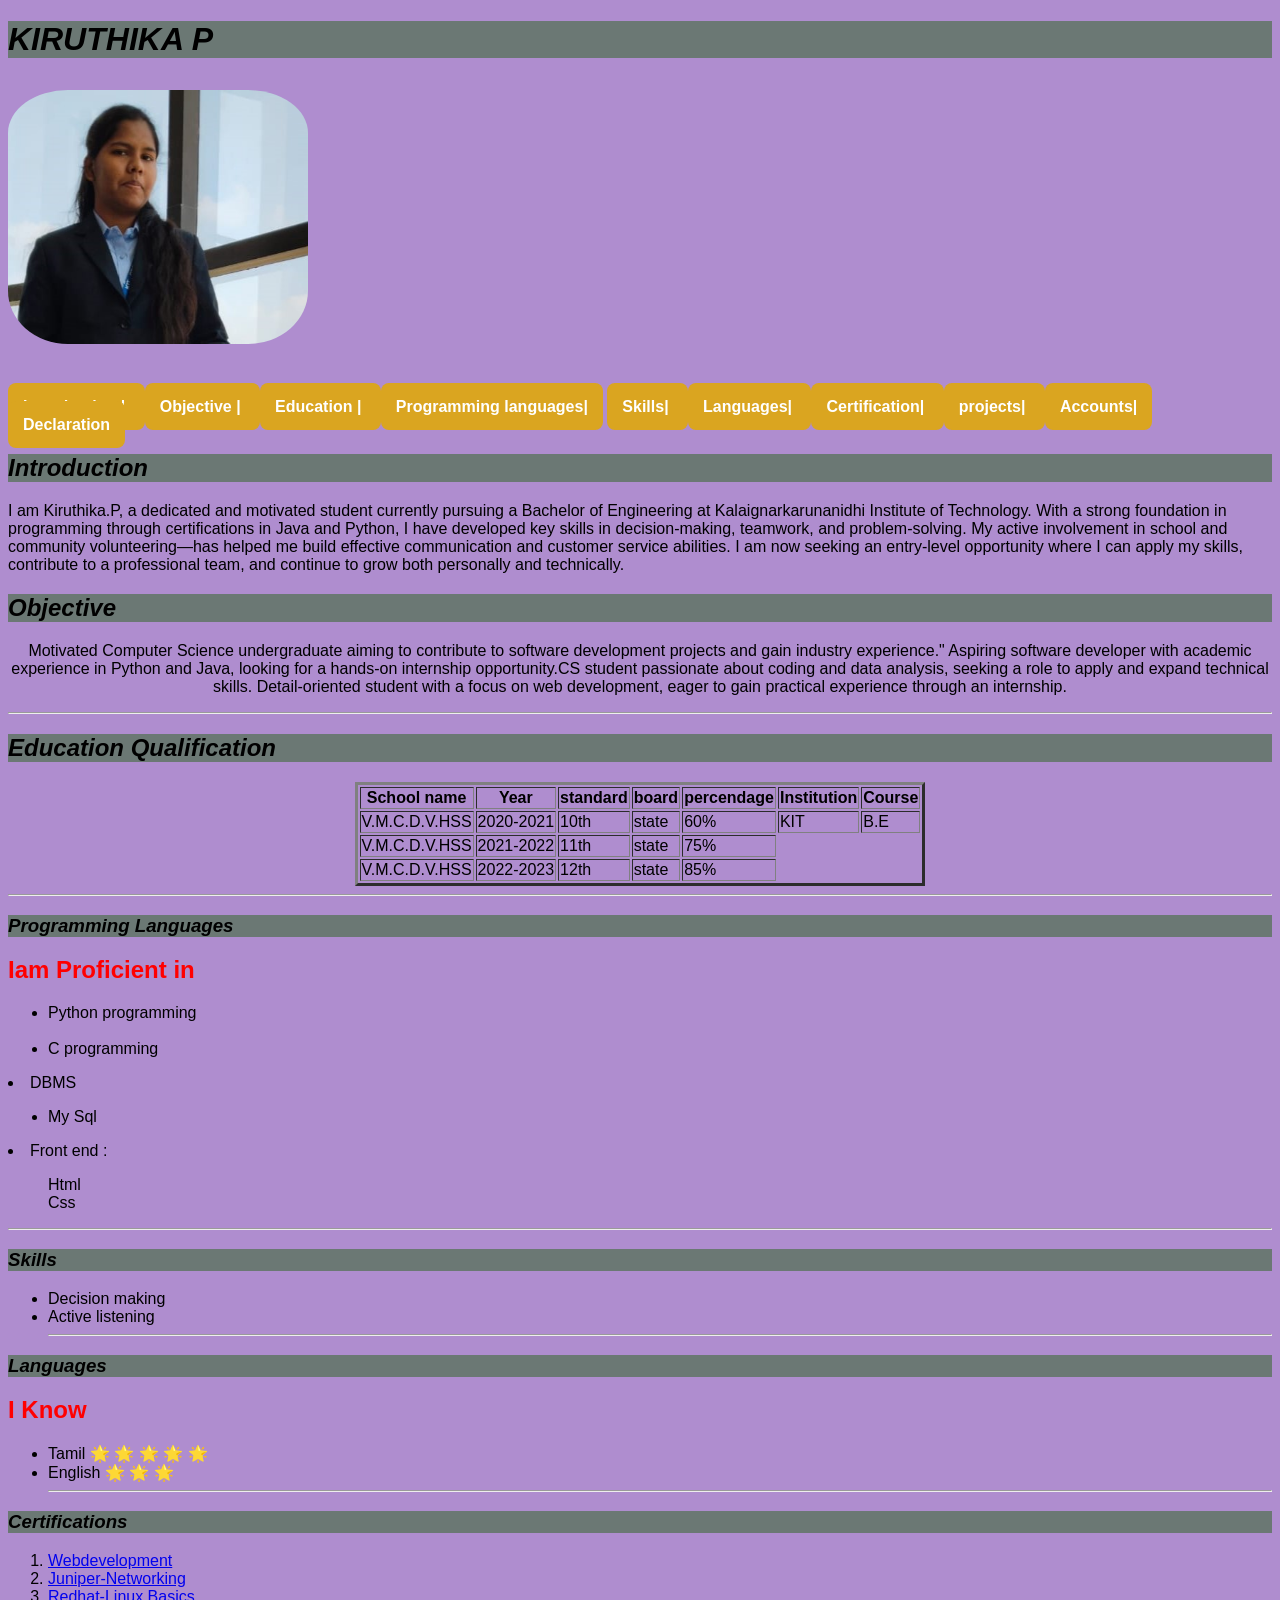
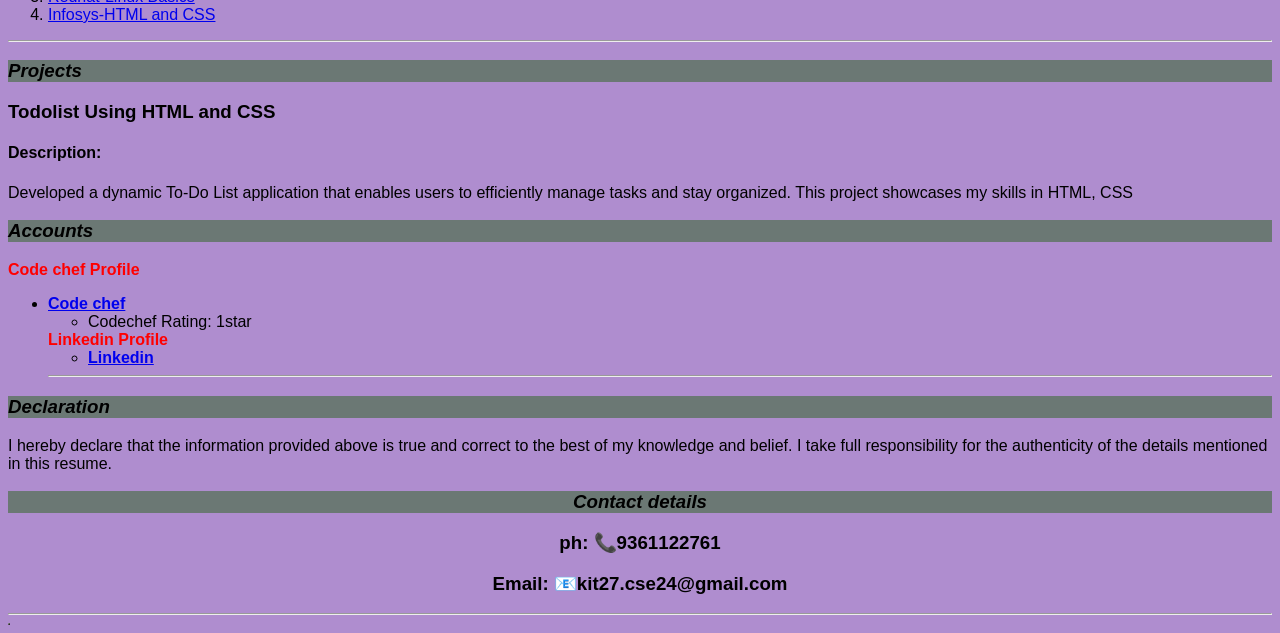
<file: index.html>
<!DOCTYPE html>
<html lang="en">
<head>
    <meta charset="UTF-8">
    <meta name="viewport" content="width=device-width, initial-scale=1.0">
    <title>Document</title>
    <link rel="stylesheet" href="style.css">
<style>
    h1{
        color:black;
        background-color: rgba(69, 69, 50, 0.312);
    }
    h2{
        color:red;
    }
    h1{
        background-color: rgb(107, 120, 116);
    }
    * body{
        background-color:rgb(175, 141, 207)
    }
</style>
</head>
<body>
    <header>
            <div style="text-align: left">
            <h1>KIRUTHIKA P</h1>
            <img src="./WhatsApp Image 2025-06-07 at 11.53.05 AM.jpeg"width="300"></center>

            <nav><b>
                <a href="#intro">Introduction |  </a>
                <a href="#obj">   Objective |  </a>
                <a href="#Edu">   Education | </a>
                <a href="#programming"> Programming languages|</a>
                <a href="#skills">  Skills|   </a>
                <a href="#lang">   Languages|  </a>
                <a href="#Certification">   Certification|  </a>
                <a href="#pro">   projects|   </a>
                <a href="#Acc">   Accounts|  </a>
                <a href="#Dec">   Declaration</a></b>
            </nav>
    </header>
    <center><section id="intro">
        <h1>Introduction</h1></section>
        </center>
        <p>
            I am Kiruthika.P, a dedicated and motivated student currently pursuing a Bachelor of Engineering at Kalaignarkarunanidhi Institute of Technology. With a strong foundation in programming through certifications in Java and Python, I have developed key skills in decision-making, teamwork, and problem-solving. My active involvement in school and community volunteering—has helped me build effective communication and customer service abilities. I am now seeking an entry-level opportunity where I can apply my skills, contribute to a professional team, and continue to grow both personally and technically.

        </p>
    </section>
        <section id="obj">
        <center><h1>Objective</h1>
                <p>Motivated Computer Science undergraduate aiming to contribute to software development projects and gain industry experience."
        Aspiring software developer with academic experience in Python and Java, looking for a hands-on internship opportunity.CS student passionate about coding and data analysis, seeking a role to apply and expand technical skills.
        Detail-oriented student with a focus on web development, eager to gain practical experience through an internship.
        </p></center>
        </section>
<hr>
<section id="Edu">
<h1>Education Qualification</h1>
<center>
<table border="3">
    <t head>
            <tr>
        <th style="color:black;">
            School name
        </th>
        <th style="color:black;">
        Year</th>
        <th style="color:black;">
        standard</th>
        <th style="color:black;">
        board</th>
        <th style="color:black;">
        percendage</th>
        <th style="color:black;">
            Institution
        <th style="color:black">
            Course
        </tr>
    </t head>
    <t body>
        <tr>
            <td>V.M.C.D.V.HSS</td>
            <td>2020-2021</td>
            <td>10th</td>
            <td>state</td>
            <td>60%</td>
            <td>KIT</td>
            <td>B.E</td>

        </tr>
        <tr>
            <td>V.M.C.D.V.HSS</td>
            <td>2021-2022</td>
            <td>11th</td>
            <td>state</td>
            <td>75%</td>
        </tr>
        <tr>
            <td>V.M.C.D.V.HSS</td>
            <td>2022-2023</td>
            <td>12th</td>
            <td>state</td>
            <td>85%</td>
        </tr>
    </tbody>
</table><hr></center>
<section id="programming">
    <h1>Programming Languages</h1>
    <h2>Iam Proficient in</h2>
    <ul>
        <li>Python programming</li><br>
        <li> C programming</li></ul>
        <li>DBMS</li>
        <ul>
        <li>My Sql</li>
        </ul>
        <li>Front end :</li>
        <ul>
            Html<br>
            Css
        </ul>
    </ul><hr></section>
    <section id="skills">
    <h1>Skills</h1>
    <ul>
        <li>Decision making</li>
        <li>Active listening</li><hr>
    </ul></section>
    <section id="Lang">
    <h1>Languages</h1>
    <h2>I Know</h2>
    <ul>
        <li>Tamil  🌟  🌟  🌟  🌟  🌟 </li>
        <li>English  🌟  🌟  🌟 </li><hr>
    </ul></center></section>
    <section id="Certification">
    <h1>Certifications</h1>
    <ol>
        <li><a href="./Certifications/WebDevelopmentFundamentals_Badge20241106-28-npmvl0.pdf">Webdevelopment</a>
        <li><a href="./Certifications/Certificate-912536-12097.pdf">Juniper-Networking</a>
        <li><a href="./Certifications/RedHatTrainingGettingStartedwithLinuxFundamentalsRH104-RHA-Ver.9.1_Badge20250502-26-6sevey.pdf">Redhat-Linux Basics</a></li>
        <li><a href="./Certifications/1-cd1059cf-c0b4-44fe-bdcb-0a24f4efb877.pdf">Infosys-HTML and CSS</a>
        </ol><hr></section>
        <section id="Pro">
        <h1>Projects</h1>
            <h3>Todolist Using HTML and CSS</h3>
            <h4><b>Description:</b></h4>
            <p>
Developed a dynamic To-Do List application that enables users to efficiently manage tasks and stay organized. This project showcases my skills in HTML, CSS</p></section>
<section id="Acc">   
    <h1>Accounts</h1>
    <b style="color:red">Code chef Profile</b>    
    <ul>
          <li><a href="https://www.codechef.com/users/kit27cse24"><b>Code chef</b></a></li>
        <ul>
          <li>Codechef Rating: 1star</li>
        </ul>
    <b style="color:red;">Linkedin Profile</b>
    <ul>        
          <li><a href="https://www.linkedin.com/in/kiruthika-p-8926342a5?https://www.linkedin.com/in/kiruthika-p-8926342a5?utm_source=share&utm_campaign=share_via&utm_content=profile&utm_medium=android_app"><b>Linkedin</b></a></li>
    </ul><hr></section>
    <section id="Dec">
    <h1>Declaration</h1>
    <p>I hereby declare that the information provided above is true and correct to the best of my knowledge and belief. I take full responsibility for the authenticity of the details mentioned in this resume.   </p>
    </ul></section>
    <section id="#con">
        <table border="1">
        <footer>
        <h1>Contact details</h1>
        <h3>ph: 
            📞9361122761</h3>
        <h3>Email: 
            📧kit27.cse24@gmail.com</h3>
    </ul><hr></nav></center></footer></table>

</div>
</body>
</html>
</file>
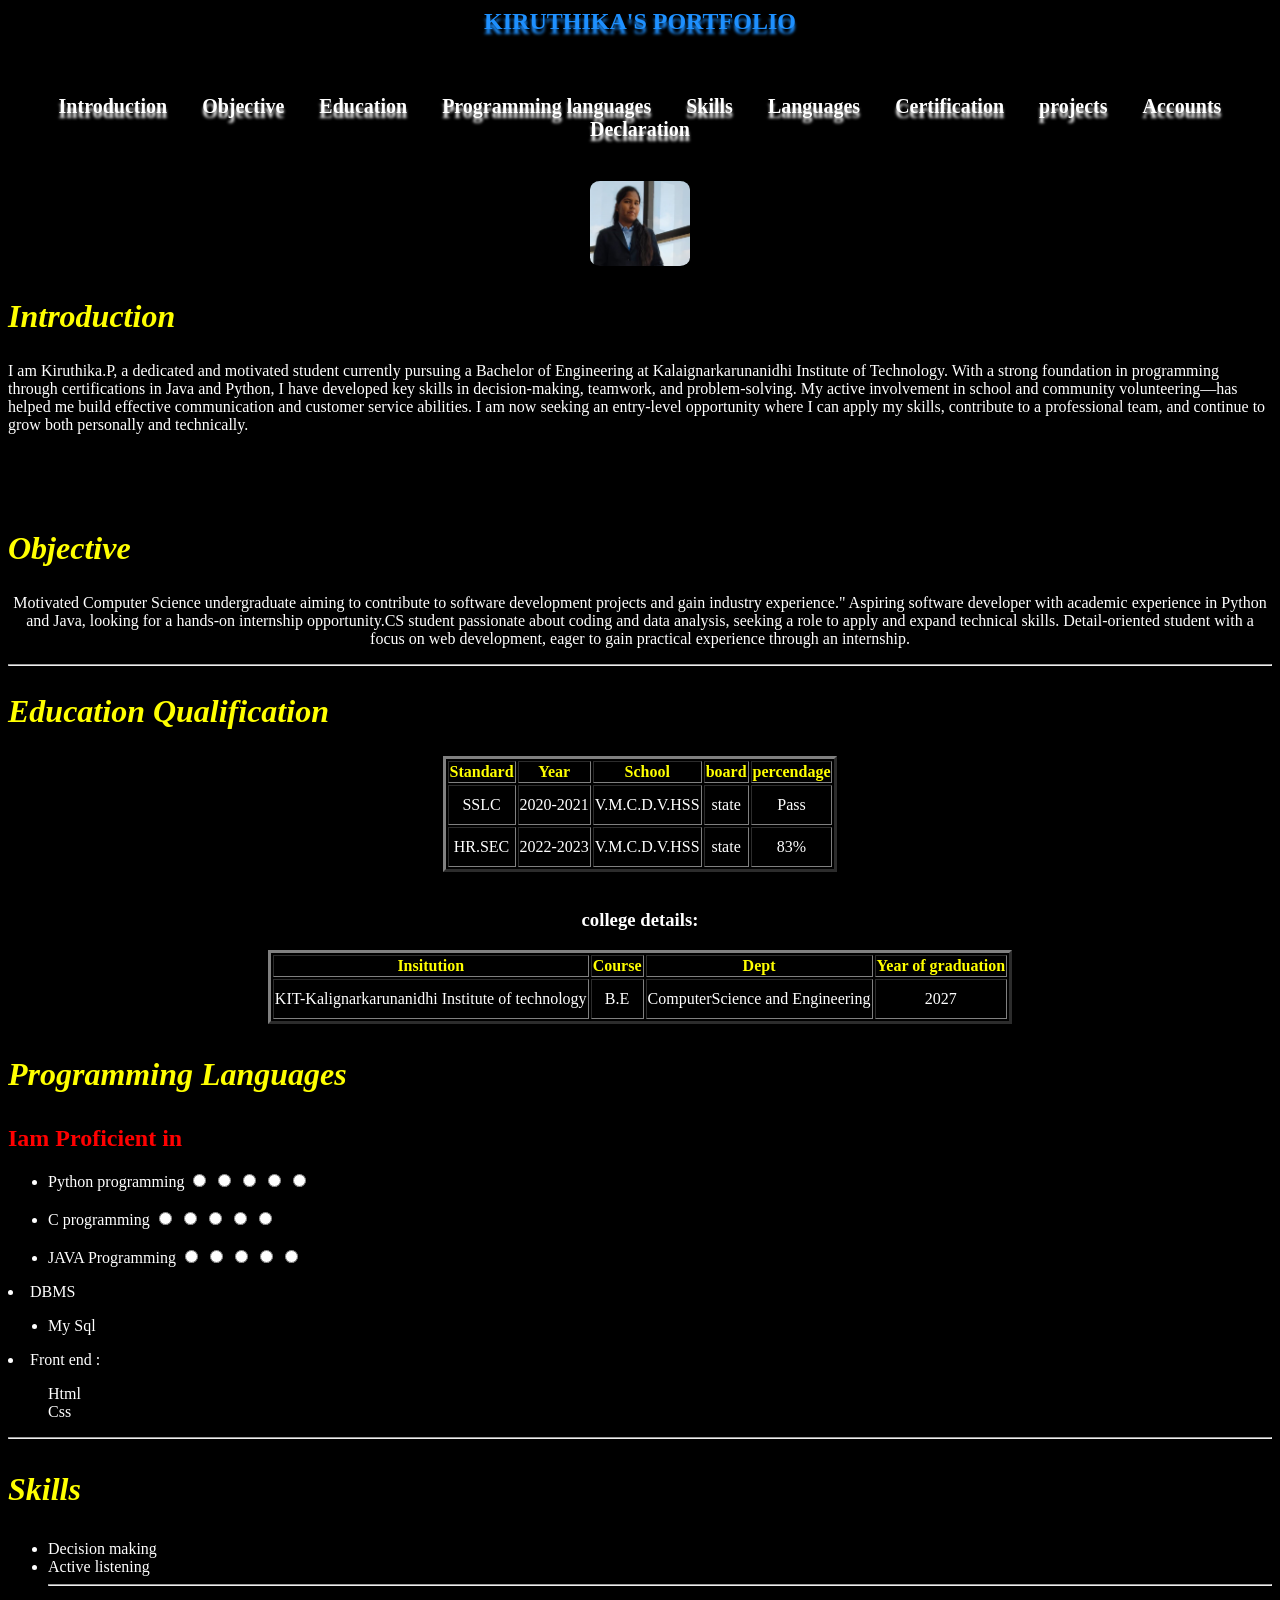
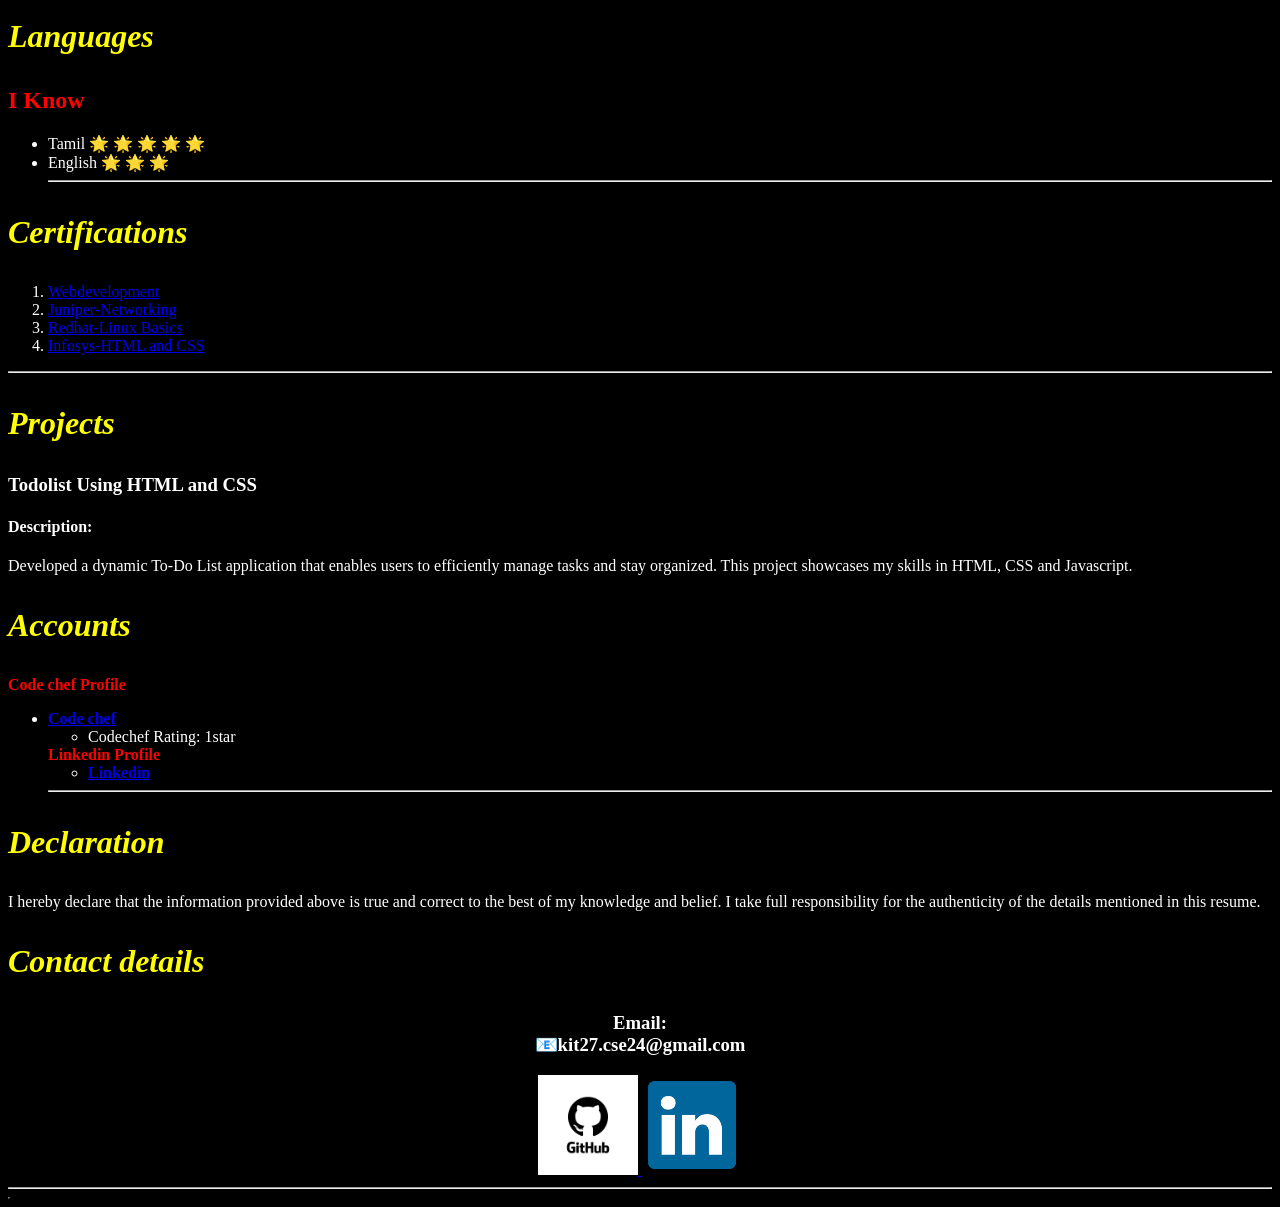
<file: portfolio using html/index.html>
<!DOCTYPE html>
<html lang="en">
<head>
    <meta charset="UTF-8">
    <meta name="viewport" content="width=device-width, initial-scale=1.0">
    <title>Document</title>
    <link rel="stylesheet" href="style.css">
    <link rel="icon" type="image/x-icon" href="./github-logo-icon.jpg">
<body>
    <header><div class="head"h1>KIRUTHIKA'S PORTFOLIO</h1>
         <nav><b>  
                <a href="#intro">Introduction </a>
                <a href="#obj">   Objective</a>
                <a href="#Edu">   Education</a>
                <a href="#programming"> Programming languages</a>
                <a href="#skills">  Skills </a>
                <a href="#lang">   Languages</a>
                <a href="#Certification"> Certification</a>
                <a href="#pro">   projects</a>
                <a href="#Acc">   Accounts</a>
                <a href="#Dec">   Declaration</a></b>
            </nav>
        </center>
        <img src="./WhatsApp Image 2025-06-07 at 11.53.05 AM.jpeg" width="100">
    </header></div>

    <center><section id="intro">
        <h1>Introduction</h1></section>
        </center>
        <p>
            I am Kiruthika.P, a dedicated and motivated student currently pursuing a Bachelor of Engineering at Kalaignarkarunanidhi Institute of Technology. With a strong foundation in programming through certifications in Java and Python, I have developed key skills in decision-making, teamwork, and problem-solving. My active involvement in school and community volunteering—has helped me build effective communication and customer service abilities. I am now seeking an entry-level opportunity where I can apply my skills, contribute to a professional team, and continue to grow both personally and technically.

        </p>
    </section><br><br><br>
        <section id="obj">
        <center><h1>Objective</h1>
                <p>Motivated Computer Science undergraduate aiming to contribute to software development projects and gain industry experience."
        Aspiring software developer with academic experience in Python and Java, looking for a hands-on internship opportunity.CS student passionate about coding and data analysis, seeking a role to apply and expand technical skills.
        Detail-oriented student with a focus on web development, eager to gain practical experience through an internship.
        </p></center>
        </section>
<hr>
<section id="Edu">
<h1>Education Qualification</h1>
<center>
<table border="3">
    <t head>
            <tr>
        <th style="color:yellow;">
           Standard</th>
        <th style="color:yellow;">
        Year</th>
        <th style="color:yellow;">
        School</th>
        <th style="color:yellow;">
        board</th>
        <th style="color:yellow;">
        percendage</th> </tr>
    </t head>
    <t body>
        <tr>
            <td>SSLC</td>
            <td>2020-2021</td>
            <td>V.M.C.D.V.HSS</td>
            <td>state</td>
            <td>Pass</td>
        </tr>
        <tr>
            <td>HR.SEC</td>
            <td>2022-2023</td>
            <td>V.M.C.D.V.HSS</td>
            <td>state</td>
            <td>83%</td>
        </tr>
    </tbody>
</table><br>
<h3>college details:</h3>
<table border="3">
    <t head>
        <tr>
            <th style="color:yellow;">Insitution</th>
            <th style="color:yellow;"> Course</th>
            <th style="color:yellow;"> Dept</th>
            <th style="color:yellow;">Year of graduation </th>
    </tr>
    <tr>
        <td>KIT-Kalignarkarunanidhi Institute of technology</td>
        <td>B.E</td>
        <td>ComputerScience and Engineering</td>
        <td>2027</td>
    </tr>

</tr></table></center>
<section id="programming">
    <h1>Programming Languages</h1>
    <h2>Iam Proficient in</h2>
    <ul>
        <li>Python programming
        <input type="radio">
        <lable for="python">
        <input type="radio">
        <lable for="python"> 
        <input type="radio">
        <lable for="python"> 
        <input type="radio">
        <lable for="python"> 
        <input type="radio">
        <lable for="python"> </lable></li>
        </lable></li>
        </lable></li>
        </lable></li>
        </lable>
        </li><br>
        <li> C programming  <input type="radio">
        <lable for="c">
         <input type="radio">
        <lable for="python">  
        <input type="radio">
        <lable for="python"> 
        <input type="radio">
        <lable for="python"> 
        <input type="radio">
        <lable for="python">    
        </lable></li><br>
    <li>JAVA Programming
         <input type="radio">
        <lable for="python">  
        <input type="radio">
        <lable for="python">  
        <input type="radio">
        <lable for="python">  
        <input type="radio">
        <lable for="python">  
        <input type="radio">
        <lable for="python">  
    </li></ul></div>
        <li>DBMS</li>
        <ul>
        <li>My Sql</li>
        </ul>
        <li>Front end :</li>
        <ul>
            Html<br>
            Css
        </ul>
    </ul><hr></section>
    <section id="skills">
    <h1>Skills</h1>
    <ul>
        <li>Decision making</li>
        <li>Active listening</li><hr>
    </ul></section>
    <section id="Lang">
    <h1>Languages</h1>
    <h2>I Know</h2>
    <ul>
        <li>Tamil  🌟  🌟  🌟  🌟  🌟 </li>
        <li>English  🌟  🌟  🌟 </li><hr>
    </ul></center></section>
    <section id="Certification">
    <h1>Certifications</h1>
    <ol>
        <li><a href="./Certifications/WebDevelopmentFundamentals_Badge20241106-28-npmvl0.pdf">Webdevelopment</a>
        <li><a href="./Certifications/Certificate-912536-12097.pdf">Juniper-Networking</a>
        <li><a href="./Certifications/RedHatTrainingGettingStartedwithLinuxFundamentalsRH104-RHA-Ver.9.1_Badge20250502-26-6sevey.pdf">Redhat-Linux Basics</a></li>
        <li><a href="./Certifications/1-cd1059cf-c0b4-44fe-bdcb-0a24f4efb877.pdf">Infosys-HTML and CSS</a>
        </ol><hr></section>
        <section id="Pro">
        <h1>Projects</h1>
            <h3>Todolist Using HTML and CSS</h3>
            <h4><b>Description:</b></h4>
            <p>
Developed a dynamic To-Do List application that enables users to efficiently manage tasks and stay organized. This project showcases my skills in HTML, CSS and Javascript.</p></section>
<section id="Acc">   
    <h1>Accounts</h1>
    <b style="color:red">Code chef Profile</b>    
    <ul>
          <li><a href="https://www.codechef.com/users/kit27cse24"><b>Code chef</b></a></li>
        <ul>
          <li>Codechef Rating: 1star
        </ul>
    <b style="color:red;">Linkedin Profile</b>
    <ul>        
          <li><a href="https://www.linkedin.com/in/kiruthika-p-8926342a5?https://www.linkedin.com/in/kiruthika-p-8926342a5?utm_source=share&utm_campaign=share_via&utm_content=profile&utm_medium=android_app"><b>Linkedin</b></a></li>
    </ul><hr></section>
    <section id="Dec">
    <h1>Declaration</h1>
    <p>I hereby declare that the information provided above is true and correct to the best of my knowledge and belief. I take full responsibility for the authenticity of the details mentioned in this resume.   </p>
    </ul></section>
    <section id="#con">
        <table border="1">
<footer>
        <h1>Contact details</h1>
        <h3>Email:<br>
            📧kit27.cse24@gmail.com</h3>
        <a href="https://github.com/kiruthika-024"><img src="./github-logo-icon.jpg"alt="github logo"width="100">
        <a href="https://www.linkedin.com/in/kiruthika-p-8926342a5/?lipi=urn%3Ali%3Apage%3Ad_flagship3_profile_view_base%3BtFrbNiMjRgSIr7M5r9KfXA%3D%3D"><img src="./linledinn logo.png" alt="logo" width="100"></a>
        </ul><hr></nav></center></footer></table>

</div>
</body>
</html>
</file>
<file: style.css>
img{
    border-radius: 20%;
    padding-top: 10px;
}
h1{
    text-align: left;
    font-style: italic;
}
body{
    font-family: Arial, Helvetica, sans-serif;
    background-color: antiquewhite;
}
nav{
    display:flex;
    justify-content: center;
    gap:50px;
    margin-top: 50px;
}
nav a{
    padding:15px;
    background-color:goldenrod;
    color:white;
    text-decoration: none;
    border-radius: 8px;
    gap: 30px;
}
footer *{
    text-align: center;
}
</file>
<file: portfolio using html/style.css>
div img{
    border-radius: 10%;
    margin-top: 40px;

}
h1{
    text-align: left;
    font-style: italic;
    font-size: xx-large;
    color: yellow;
}
div{
    font-family:'Times New Roman', Times, serif;
    font-weight: bolder;
}
body{
   font-family:'Times New Roman', Times, serif;
    background-color: black;
    color: white;
}
nav{
    display:flex;
    gap:10px;
    padding-top: 60px;
    font-size:smaller;
}
nav a {
    padding: 15px;
    color: white;
    text-decoration: none;
}
footer {
    text-align: center;
    border-radius: 50%;
}

h2{
        color:red;
}
.head{
    text-align: center;
    font-size: x-large;
    color: dodgerblue;
    text-shadow: 0 5px 3px;
}
table td{
    padding-top: 10px;
    padding-bottom: 10px;
    text-align: center;
}
</file>
